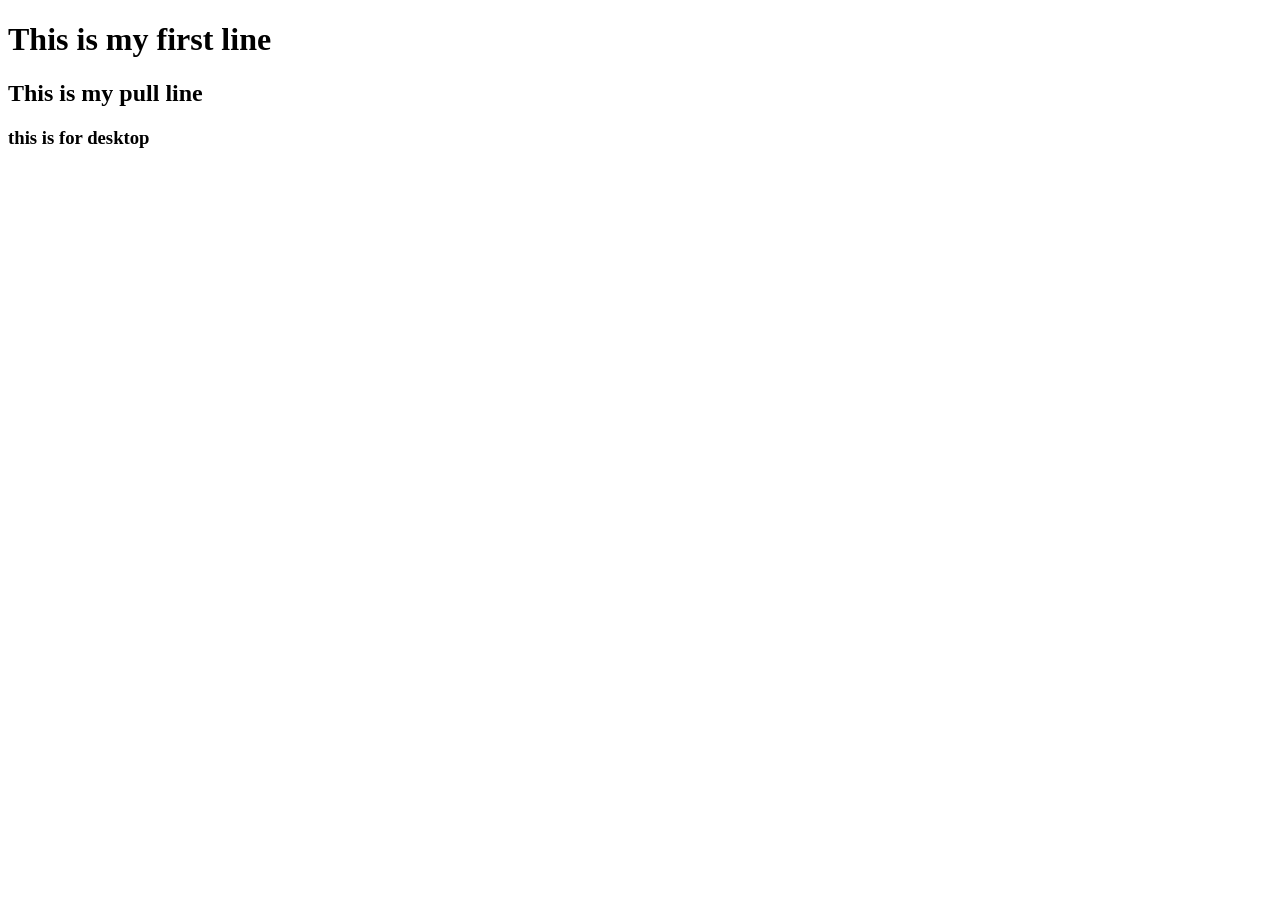
<file: index.html>
<!DOCTYPE html>
<html lang="en">
<head>
  <meta charset="UTF-8">
  <meta http-equiv="X-UA-Compatible" content="IE=edge">
  <meta name="viewport" content="width=device-width, initial-scale=1.0">
  <title>Git practise</title>
</head>
<body>
  <h1>This is my first line</h1>
  <h2>This is my pull line</h2>
  <h3>this is for desktop</h3>
</body>
</html>
</file>
